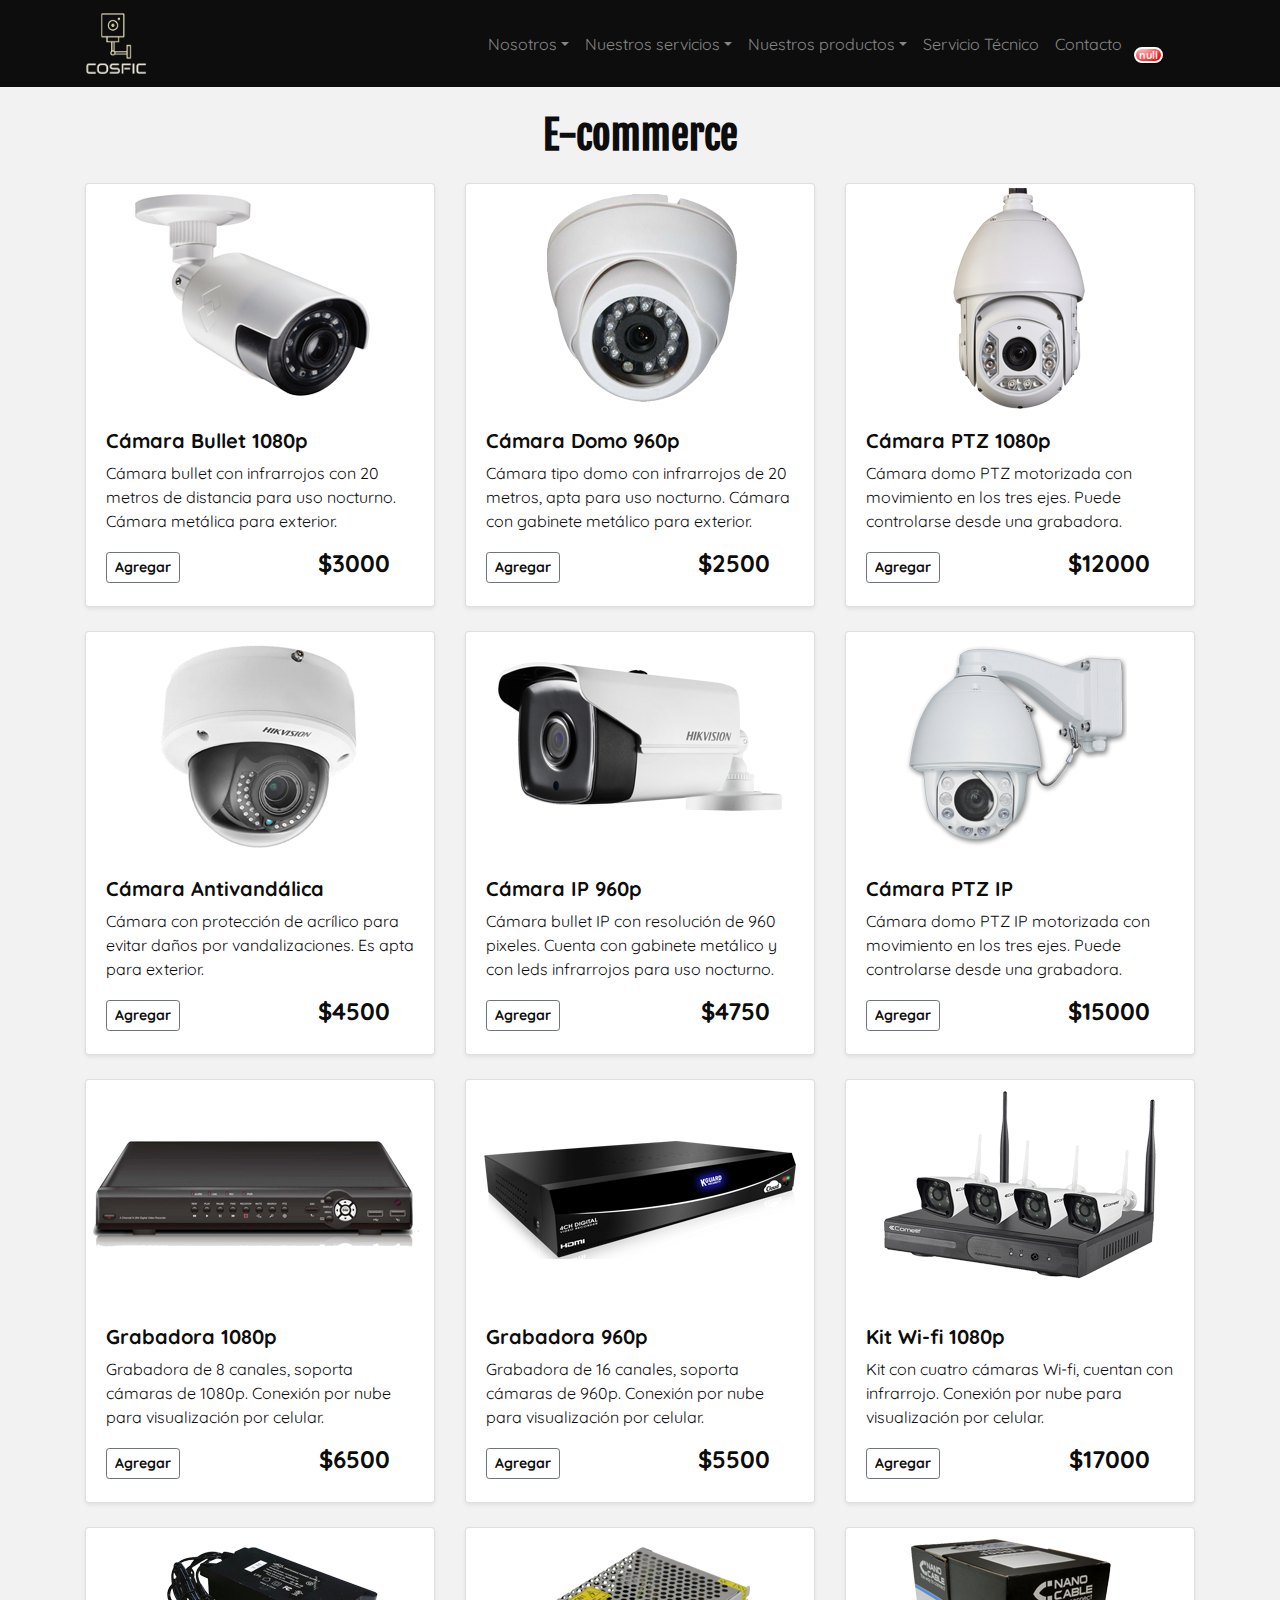
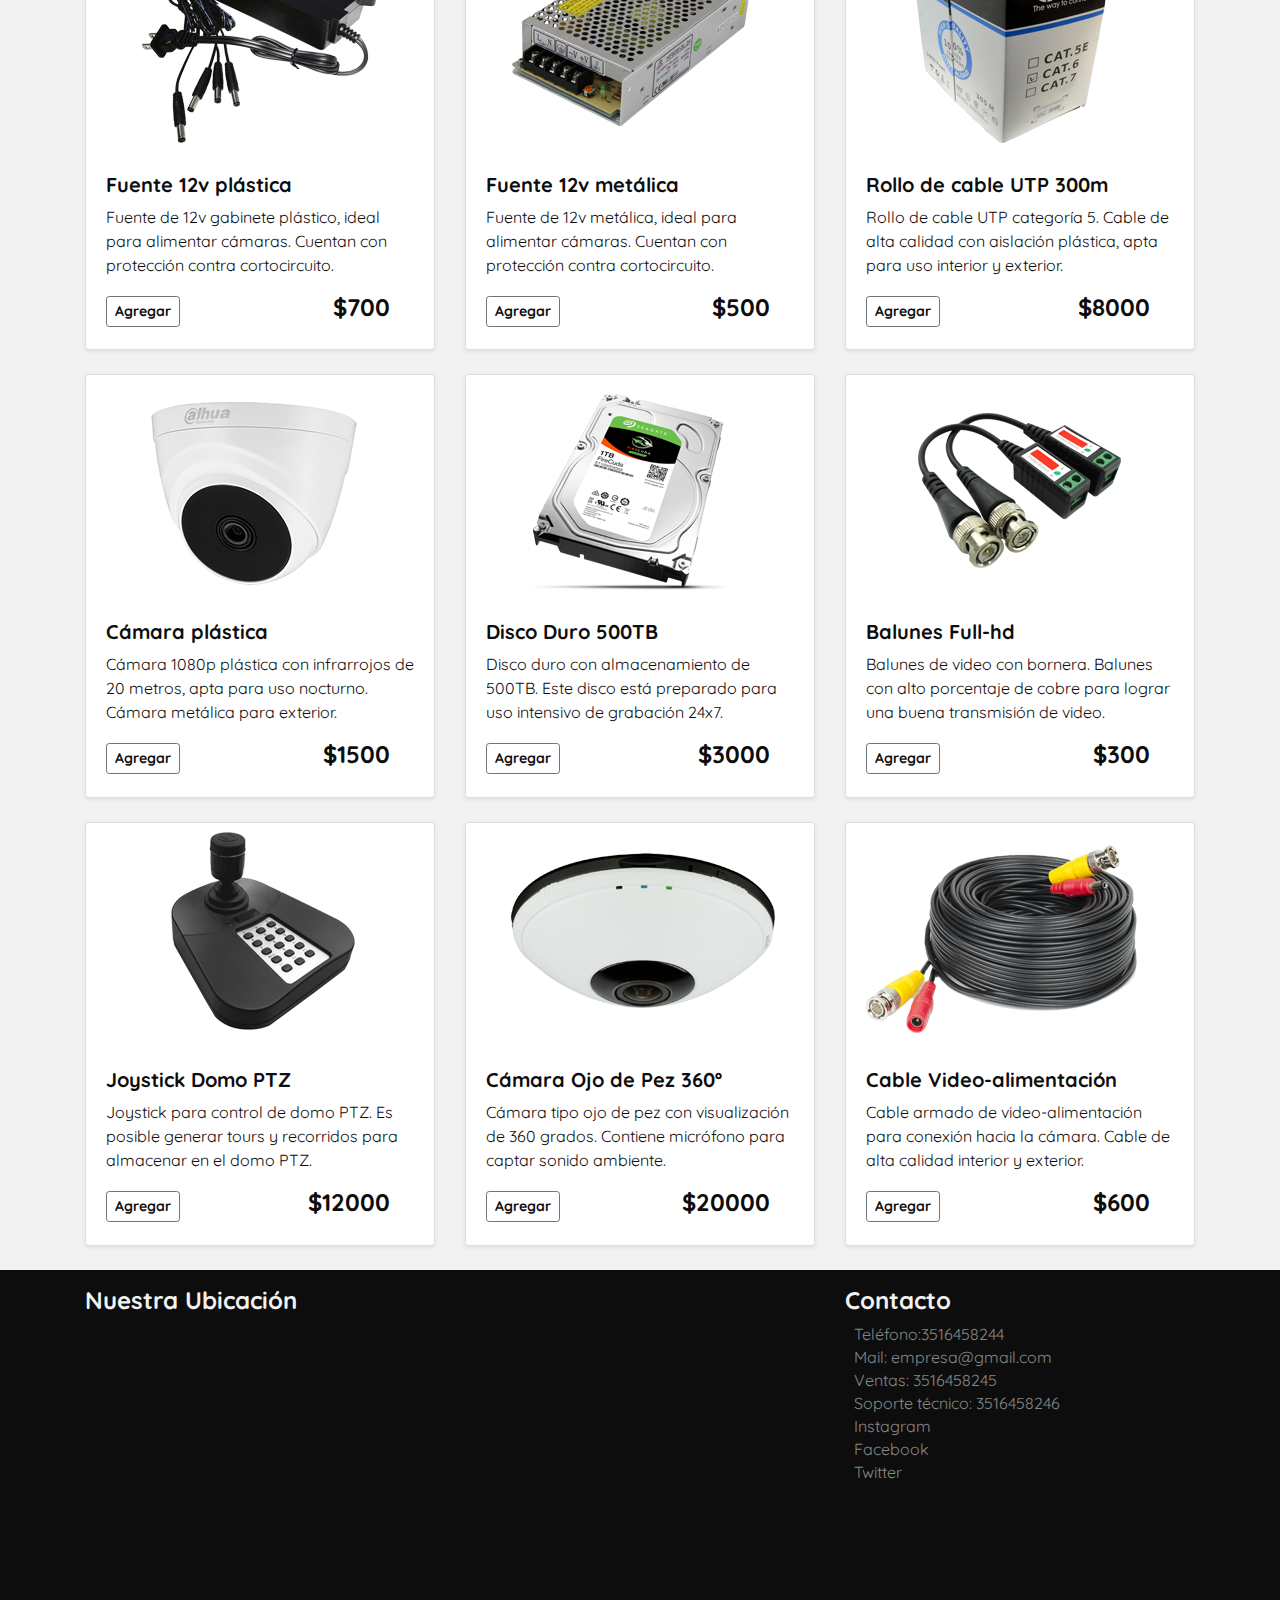
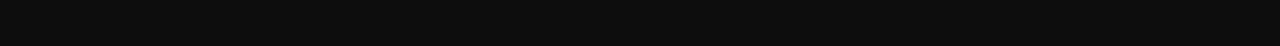
<file: index.html>
<!DOCTYPE html>
<html lang="en">
<head>
  <meta name="description" content="Seccion e-commerce en donde se pueden adquirir los prodcutos comercializados por COSFIC">
  <meta name="keywords"  content="comprar productos cctv, e-commerce cctv, productos cctv">
  <meta charset="UTF-8">
  <meta name="viewport" content="width=device-width, initial-scale=1.0">
  <link href="https://fonts.googleapis.com/css2?family=Fjalla+One&display=swap" rel="stylesheet">
  <link href="https://fonts.googleapis.com/css2?family=Red+Hat+Display&display=swap" rel="stylesheet">
  <link href="https://fonts.googleapis.com/css2?family=Quicksand&display=swap" rel="stylesheet">
  <link rel="stylesheet" href="https://use.fontawesome.com/releases/v5.14.0/css/all.css" integrity="sha384-HzLeBuhoNPvSl5KYnjx0BT+WB0QEEqLprO+NBkkk5gbc67FTaL7XIGa2w1L0Xbgc" crossorigin="anonymous">
  <link rel="stylesheet" href="https://cdnjs.cloudflare.com/ajax/libs/animate.css/4.1.1/animate.min.css"/>
  <link href="https://unpkg.com/aos@2.3.1/dist/aos.css" rel="stylesheet">
  <link rel="stylesheet" href="https://stackpath.bootstrapcdn.com/bootstrap/4.5.2/css/bootstrap.min.css" integrity="sha384-JcKb8q3iqJ61gNV9KGb8thSsNjpSL0n8PARn9HuZOnIxN0hoP+VmmDGMN5t9UJ0Z" crossorigin="anonymous">
  <link rel="stylesheet" type="text/css" href="css/estilo.css">
  <title>Cosfic - E-COMMERCE</title>
</head>
<body>
  <header class="sticky-top">	
	  <nav class="navbar navbar-expand-lg navbar-dark bg-gark container">
    <a class="navbar-brand" href="#">
      <img src="images/Cosfic_logo.svg" alt="logo de la empresa" class="estilo-logo">
    </a>
    <button class="navbar-toggler" data-toggle="collapse" data-target="#mynav"><span class="navbar-toggler-icon"></span></button>
      <div class="collapse navbar-collapse" id="mynav">
        <ul class="navbar-nav mr-auto mt-2 mt-lg-0">
          <li class="nav-item active"></li>
        </ul>
        <ul class="navbar-nav">
          <li class="nav-item dropdown">
            <a href="#" class="nav-link dropdown-toggle" data-toggle="dropdown">Nosotros</a>
            <div class="dropdown-menu">
            <a href="#" class="dropdown-item" >Nuestra empresa</a>
            <a href="#" class="dropdown-item">Conocenos</a>
          </div>
          </li>
          <li class="nav-item dropdown">
            <a href="#" class="nav-link dropdown-toggle" data-toggle="dropdown">Nuestros servicios</a>
            <div class="dropdown-menu">
              <a href="#" class="dropdown-item">Servicios</a>
              <a href="#" class="dropdown-item">Nuestros trabajos</a>
            </div>
          </li>
          <li class="nav-item dropdown">
            <a href="#" class="nav-link dropdown-toggle" data-toggle="dropdown">Nuestros productos</a>
            <div class="dropdown-menu">
              <a href="#" class="dropdown-item">Productos</a>
              <a href="#" class="dropdown-item">Más vendido</a>
            </div>
          </li>
          <li class="nav-item">
            <a class="nav-link" href="#">Servicio Técnico</a>
          </li>
          <li class="nav-item">
            <a class="nav-link" href="#">Contacto</a>
          </li>
          <li class="nav-item dropdown">
            <a class="nav-link" href="#"><i class="fas fa-cart-plus icono-redes" id="productos-icono-carrito"></i></a>
            <div id="carrito-compras" class="dropdown-menu menu-carrito">
              <table id="productos-carrito">
                <thead>
                  <tr>
                    <th>Imagen</th>
                    <th>Nombre</th>
                    <th>Precio</th>
                    <th>Cantidad</th>
                    <th>Eliminar</th>
                  </tr>
                </thead>
                <tbody>
                </tbody>
              </table>
              <div id="precio-total">  
              </div>
              <div class="estilo-botones">
                <button id ="vaciar-carrito" class="boton btn btn-sm btn-outline-secondary">Limpiar carrito</button>
                <a id ="comprar" href="pages/presupuesto.html" class="boton btn btn-sm btn-outline-secondary">Comprar</a>
              </div>
            </div>
          </li>
          <li class="nav-item ">
            <a class="nav-link" href="https://www.instagram.com/?hl=es-la" target="_blank"><i class="fab fa-instagram icono-redes"></i></a>
          </li>
          <li class="nav-item">
            <a class="nav-link estilo-loco" href="https://es-la.facebook.com/" class="mt-5" target="_blank"><i class="fab fa-facebook-f icono-redes"></i></a>
          </li>
          <li class="nav-item">
            <a class="nav-link" href="https://twitter.com/?lang=es" target="_blank"><i class="fab fa-twitter icono-redes"></i></a>
          </li>
        </ul>
      </div> 
    </nav>
  </header>
	<section>
    <div class="container">
      <h1 class="mt-4">E-commerce</h1>
    </div>
  </section>
  <section>
      <div class="container mt-4" id="lista-productos">
        <div class="row">
          <div class="col-md-4">
            <div class="card mb-4 shadow-sm">
              <img src="images/camara_e_commerce.png" alt="Imagen cámara full-hd" class="img-fluid imagen-ecommerce">
              <div class="card-body">
                <h5>Cámara Bullet 1080p</h5>
                <p class="card-text">Cámara bullet con infrarrojos con 20 metros de distancia para uso nocturno. Cámara metálica para exterior. </p>
                <div class="d-flex justify-content-between align-items-center">
                  <div class="btn-group">
                    <button data-id = "1" type="button" class="agregar-al-carrito boton btn btn-sm btn-outline-secondary">Agregar</button>
                  </div>
                  <h4 class="mr-4">$3000</h4>
                </div>
              </div>
            </div>
          </div>
          <div class="col-md-4">
            <div class="card mb-4 shadow-sm">
              <img src="images/camara_domo_e_commerce.png" alt="Imagen cámara domo 960 pixeles" class="img-fluid imagen-ecommerce">
              <div class="card-body">
                <h5>Cámara Domo 960p</h5>
                <p class="card-text">Cámara tipo domo con infrarrojos de 20 metros, apta para uso nocturno. Cámara con gabinete metálico para exterior.</p>
                <div class="d-flex justify-content-between align-items-center">
                  <div class="btn-group">
                    <button data-id = "2" type="button" class="agregar-al-carrito boton btn btn-sm btn-outline-secondary">Agregar</button>
                  </div>
                  <h4 class="mr-4">$2500</h4>
                </div>
              </div>
            </div>
          </div>
          <div class="col-md-4">
            <div class="card mb-4 shadow-sm">
              <img src="images/camara_domo_ptz_e_commerce.png" alt="Imagen cámara PTZ motorizada de 1080 pixeles" class="img-fluid imagen-ecommerce">
              <div class="card-body">
                <h5>Cámara PTZ 1080p</h5>
                <p class="card-text">Cámara domo PTZ motorizada con movimiento en los tres ejes. Puede controlarse desde una grabadora.</p>
                <div class="d-flex justify-content-between align-items-center">
                  <div class="btn-group">
                    <button data-id = "3" type="button" class="agregar-al-carrito boton btn btn-sm btn-outline-secondary">Agregar</button>
                  </div>
                  <h4 class="mr-4">$12000</h4>
                </div>
              </div>
            </div>
          </div>
          <div class="col-md-4">
            <div class="card mb-4 shadow-sm">
              <img src="images/camara_antivandalica_e_commerce.png" alt="Imagen de cámara antivandálica" class="img-fluid imagen-ecommerce">
              <div class="card-body">
                <h5>Cámara Antivandálica</h5>
                <p class="card-text">Cámara con protección de acrílico para evitar daños por vandalizaciones. Es apta para exterior.</p>
                <div class="d-flex justify-content-between align-items-center">
                  <div class="btn-group">
                    <button data-id = "4" type="button" class="agregar-al-carrito boton btn btn-sm btn-outline-secondary">Agregar</button>
                  </div>
                  <h4 class="mr-4">$4500</h4>
                </div>
              </div>
            </div>
          </div>
          <div class="col-md-4">
            <div class="card mb-4 shadow-sm">
              <img src="images/camara_bullet_ip_e_commerce.png" alt="Imagen de cámara IP de 960 pixeles" class="img-fluid imagen-ecommerce">
              <div class="card-body">
                <h5>Cámara IP 960p</h5>
                <p class="card-text">Cámara bullet IP con resolución de 960 pixeles. Cuenta con gabinete metálico y con leds infrarrojos para uso nocturno.</p>
                <div class="d-flex justify-content-between align-items-center">
                  <div class="btn-group">
                    <button data-id = "5" type="button" class="agregar-al-carrito boton btn btn-sm btn-outline-secondary">Agregar</button>
                  </div>
                  <h4 class="mr-4">$4750</h4>
                </div>
              </div>
            </div>
          </div>
          <div class="col-md-4">
            <div class="card mb-4 shadow-sm">
              <img src="images/camara_ip_ptz_e_commerce.png" alt="Imagen cámara PTZ motorizada IP" class="img-fluid imagen-ecommerce">
              <div class="card-body">
                <h5>Cámara PTZ IP</h5>
                <p class="card-text">Cámara domo PTZ IP motorizada con movimiento en los tres ejes. Puede controlarse desde una grabadora.</p>
                <div class="d-flex justify-content-between align-items-center">
                  <div class="btn-group">
                    <button data-id = "6" type="button" class="agregar-al-carrito boton btn btn-sm btn-outline-secondary">Agregar</button>
                  </div>
                  <h4 class="mr-4">$15000</h4>
                </div>
              </div>
            </div>
          </div>
          <div class="col-md-4">
            <div class="card mb-4 shadow-sm">
              <img src="images/dvr_1080p_e_commerce.png" alt="Imagen grabadora de 1080 pixeles" class="img-fluid imagen-ecommerce">
              <div class="card-body">
                <h5>Grabadora 1080p</h5>
                <p class="card-text">Grabadora de 8 canales, soporta cámaras de 1080p. Conexión por nube para visualización por celular.</p>
                <div class="d-flex justify-content-between align-items-center">
                  <div class="btn-group">
                    <button data-id = "7" type="button" class=" agregar-al-carrito boton btn btn-sm btn-outline-secondary">Agregar</button>
                  </div>
                  <h4 class="mr-4">$6500</h4>
                </div>
              </div>
            </div>
          </div>
          <div class="col-md-4">
            <div class="card mb-4 shadow-sm">
              <img src="images/dvr_960p_e_commerce.png" alt="Imagen grabadora de 960 pixeles" class="img-fluid imagen-ecommerce">
              <div class="card-body">
                <h5>Grabadora 960p</h5>
                <p class="card-text">Grabadora de 16 canales, soporta cámaras de 960p. Conexión por nube para visualización por celular.</p>
                <div class="d-flex justify-content-between align-items-center">
                  <div class="btn-group">
                    <button data-id = "18" type="button" class="agregar-al-carrito boton btn btn-sm btn-outline-secondary">Agregar</button>
                  </div>
                  <h4 class="mr-4">$5500</h4>
                </div>
              </div>
            </div>
          </div>
          <div class="col-md-4">
            <div class="card mb-4 shadow-sm">
              <img src="images/kit_wifi_e_commerce.png" alt="Imagen de kit wi-fi de cuatro cámaras" class="img-fluid imagen-ecommerce">
              <div class="card-body">
                <h5>Kit Wi-fi 1080p</h5>
                <p class="card-text">Kit con cuatro cámaras Wi-fi, cuentan con infrarrojo. Conexión por nube para visualización por celular.</p>
                <div class="d-flex justify-content-between align-items-center">
                  <div class="btn-group">
                    <button data-id = "8" type="button" class="agregar-al-carrito boton btn btn-sm btn-outline-secondary">Agregar</button>
                  </div>
                  <h4 class="mr-4">$17000</h4>
                </div>
              </div>
            </div>
          </div>
          <div class="col-md-4">
            <div class="card mb-4 shadow-sm">
              <img src="images/fuente_plastica_e_commerce.png" alt="Imagen de fuente de alimentación plástica" class="img-fluid imagen-ecommerce">
              <div class="card-body">
                <h5>Fuente 12v plástica</h5>
                <p class="card-text">Fuente de 12v gabinete plástico, ideal para alimentar cámaras. Cuentan con protección contra cortocircuito. </p>
                <div class="d-flex justify-content-between align-items-center">
                  <div class="btn-group">
                    <button data-id = "9" type="button" class="agregar-al-carrito boton btn btn-sm btn-outline-secondary">Agregar</button>
                  </div>
                  <h4 class="mr-4">$700</h4>
                </div>
              </div>
            </div>
          </div>
          <div class="col-md-4">
            <div class="card mb-4 shadow-sm">
              <img src="images/fuente_metalica_e_commerce.png" alt="Imagen de fuente de alimentación metálica" class="img-fluid imagen-ecommerce">
              <div class="card-body">
                <h5>Fuente 12v metálica</h5>
                <p class="card-text">Fuente de 12v metálica, ideal para alimentar cámaras. Cuentan con protección contra cortocircuito.</p>
                <div class="d-flex justify-content-between align-items-center">
                  <div class="btn-group">
                    <button data-id = "10" type="button" class="agregar-al-carrito boton btn btn-sm btn-outline-secondary">Agregar</button>
                  </div>
                  <h4 class="mr-4">$500</h4>
                </div>
              </div>
            </div>
          </div>
          <div class="col-md-4">
            <div class="card mb-4 shadow-sm">
              <img src="images/cable_utp_e_commerce.png" alt="Imagen de rollo de cable UTP de 300 metros" class="img-fluid imagen-ecommerce">
              <div class="card-body">
                <h5>Rollo de cable UTP 300m</h5>
                <p class="card-text">Rollo de cable UTP categoría 5. Cable de alta calidad con aislación plástica, apta para uso interior y exterior.</p>
                <div class="d-flex justify-content-between align-items-center">
                  <div class="btn-group">
                    <button data-id = "11" type="button" class="agregar-al-carrito boton btn btn-sm btn-outline-secondary">Agregar</button>
                  </div>
                  <h4 class="mr-4">$8000</h4>
                </div>
              </div>
            </div>
          </div>
          <div class="col-md-4">
            <div class="card mb-4 shadow-sm">
              <img src="images/camara_plastica_e_commerce.png" alt="Imagen cámara domo plástica" class="img-fluid imagen-ecommerce">
              <div class="card-body">
                <h5>Cámara plástica</h5>
                <p class="card-text">Cámara 1080p plástica con infrarrojos de 20 metros, apta para uso nocturno. Cámara metálica para exterior.</p>
                <div class="d-flex justify-content-between align-items-center">
                  <div class="btn-group">
                    <button data-id = "12" type="button" class="agregar-al-carrito boton btn btn-sm btn-outline-secondary">Agregar</button>
                  </div>
                  <h4 class="mr-4">$1500</h4>
                </div>
              </div>
            </div>
          </div>
          <div class="col-md-4">
            <div class="card mb-4 shadow-sm">
              <img src="images/disco_hdd_e_commerce.png" alt="Imagen de disco duro HDD de 500 Terabytes" class="img-fluid imagen-ecommerce">
              <div class="card-body">
                <h5>Disco Duro 500TB</h5>
                <p class="card-text">Disco duro con almacenamiento de 500TB. Este disco está preparado para uso intensivo de grabación 24x7.</p>
                <div class="d-flex justify-content-between align-items-center">
                  <div class="btn-group">
                    <button data-id = "13" type="button" class="agregar-al-carrito boton btn btn-sm btn-outline-secondary">Agregar</button>
                  </div>
                  <h4 class="mr-4">$3000</h4>
                </div>
              </div>
            </div>
          </div>
          <div class="col-md-4">
            <div class="card mb-4 shadow-sm">
              <img src="images/balunes_e_commerce.png" alt="Imagen de balunes de video" class="img-fluid imagen-ecommerce">
              <div class="card-body">
                <h5>Balunes Full-hd</h5>
                <p class="card-text">Balunes de video con bornera. Balunes con alto porcentaje de cobre para lograr una buena transmisión de video. </p>
                <div class="d-flex justify-content-between align-items-center">
                  <div class="btn-group">
                    <button data-id = "14" type="button" class="agregar-al-carrito boton btn btn-sm btn-outline-secondary">Agregar</button>
                  </div>
                  <h4 class="mr-4">$300</h4>
                </div>
              </div>
            </div>
          </div>
          <div class="col-md-4">
            <div class="card mb-4 shadow-sm">
              <img src="images/joystick_ptz_e_commerce.png" alt="Imagen de joystick para domo PTZ" class="img-fluid imagen-ecommerce">
              <div class="card-body">
                <h5>Joystick Domo PTZ</h5>
                <p class="card-text">Joystick para control de domo PTZ. Es posible generar tours y recorridos para almacenar en el domo PTZ. </p>
                <div class="d-flex justify-content-between align-items-center">
                  <div class="btn-group">
                    <button data-id = "15" type="button" class="agregar-al-carrito boton btn btn-sm btn-outline-secondary">Agregar</button>
                  </div>
                  <h4 class="mr-4">$12000</h4>
                </div>
              </div>
            </div>
          </div>
          <div class="col-md-4">
            <div class="card mb-4 shadow-sm">
              <img src="images/camara_ojo_de_pez_e_commerce.png" alt="Imagen de cámara ojo de pez" class="img-fluid imagen-ecommerce">
              <div class="card-body">
                <h5>Cámara Ojo de Pez 360º</h5>
                <p class="card-text">Cámara tipo ojo de pez con visualización de 360 grados. Contiene micrófono para captar sonido ambiente.</p>
                <div class="d-flex justify-content-between align-items-center">
                  <div class="btn-group">
                    <button data-id = "16" type="button" class="agregar-al-carrito boton btn btn-sm btn-outline-secondary">Agregar</button>
                  </div>
                  <h4 class="mr-4">$20000</h4>
                </div>
              </div>
            </div>
          </div>
          <div class="col-md-4">
            <div class="card mb-4 shadow-sm">
              <img src="images/cable_armado_e_commerce.png" alt="Imagen de cable armade de video y alimentación" class="img-fluid imagen-ecommerce">
              <div class="card-body">
                <h5>Cable Video-alimentación</h5>
                <p class="card-text">Cable armado de video-alimentación para conexión hacia la cámara. Cable de alta calidad interior y exterior.</p>
                <div class="d-flex justify-content-between align-items-center">
                  <div class="btn-group">
                    <button data-id = "17" type="button" class="agregar-al-carrito boton btn btn-sm btn-outline-secondary">Agregar</button>
                  </div>
                  <h4 class="mr-4">$600</h4>
                </div>
              </div>
            </div>
          </div>
        </div>
      </div>
  </section>  
  <footer>
	  <div class="container">
      <div class="row">
    		<div class="col-md-8 text-white-50 pt-3 pb-3">
      		<h4 class="h4-footer">Nuestra Ubicación</h4>
					<iframe src="https://www.google.com/maps/embed?pb=!1m18!1m12!1m3!1d3405.5782500475448!2d-64.20764668458479!3d-31.398190681410203!2m3!1f0!2f0!3f0!3m2!1i1024!2i768!4f13.1!3m3!1m2!1s0x9432988d73eb6f75%3A0xff6ccdf761348349!2sPedro%20Arata%201945%2C%20X5003AOA%20C%C3%B3rdoba!5e0!3m2!1ses-419!2sar!4v1599070342342!5m2!1ses-419!2sar" class="imagen-mapa" frameborder="0" style="border:0;" allowfullscreen="" aria-hidden="false" tabindex="0"></iframe>
    		</div>
        <div class="col-md-4 text-white-50 pt-3">
          <h4 class="mb-3 h4-footer">Contacto</h4>
            <ul class="nav flex-column estilo-lista-footer ">
              <li class="nav-item">
                <div class="estilo-footer1">
                  <a class="nav-link letra-footer" href="tel:+543516458244" target="_blank" ><i class="fas fa-phone-alt estilo-icono"></i>Teléfono:3516458244</a>
                </div>
              </li>
              <li class="nav-item">
                <div class="estilo-footer1" >
                  <a class="nav-link letra-footer" href="mailto:empresa@gmail.com" target="_blank" ><i class="fas fa-envelope-open-text estilo-icono"></i>Mail: empresa@gmail.com</a>
                </div>
              </li>
              <li class="nav-item">
                <div class="estilo-footer1" >
                  <a class="nav-link letra-footer" href="https://api.whatsapp.com/send?phone=543516458244&text=Hola!Tengo una consulta" target="_blank" ><i class="fab fa-whatsapp estilo-icono"></i>Ventas: 3516458245</a>
                </div>
              </li>
              <li class="nav-item">
                <div class="estilo-footer1" >
                  <a class="nav-link letra-footer" href="https://api.whatsapp.com/send?phone=543516458244&text=Hola!Tengo una consulta" target="_blank"><i class="fab fa-whatsapp estilo-icono"></i>Soporte técnico: 3516458246</a>
                </div>
              </li>
              <li class="nav-item">
                <div class="estilo-footer1">
                  <a class="nav-link letra-footer" href="https://www.instagram.com/?hl=es-la" target="_blank" ><i class="fab fa-instagram-square estilo-icono"></i>Instagram</a>
                </div>
              </li>
              <li class="nav-item">
                <div class="estilo-footer1">
                  <a class="nav-link letra-footer" href="https://es-la.facebook.com/" class="mt-5" target="_blank"><i class="fab fa-facebook-square estilo-icono"></i>Facebook</a>
                </div>
              </li>
              <li class="nav-item">
                <div class="estilo-footer1">
                  <a class="nav-link letra-footer" href="https://twitter.com/?lang=es" target="_blank"><i class="fab fa-twitter-square estilo-icono"></i>Twitter</a>
                </div>
              </li>
            </ul>       
        </div>
  	  </div>
		</div>
  </footer>
  <script src="https://unpkg.com/aos@2.3.1/dist/aos.js"></script>
  <script src="https://ajax.googleapis.com/ajax/libs/jquery/3.5.1/jquery.min.js"></script>
  <script src="https://code.jquery.com/jquery-3.5.1.slim.min.js" integrity="sha384-DfXdz2htPH0lsSSs5nCTpuj/zy4C+OGpamoFVy38MVBnE+IbbVYUew+OrCXaRkfj" crossorigin="anonymous"></script>
  <script src="https://cdn.jsdelivr.net/npm/popper.js@1.16.1/dist/umd/popper.min.js" integrity="sha384-9/reFTGAW83EW2RDu2S0VKaIzap3H66lZH81PoYlFhbGU+6BZp6G7niu735Sk7lN" crossorigin="anonymous"></script>
  <script src="https://stackpath.bootstrapcdn.com/bootstrap/4.5.2/js/bootstrap.min.js" integrity="sha384-B4gt1jrGC7Jh4AgTPSdUtOBvfO8shuf57BaghqFfPlYxofvL8/KUEfYiJOMMV+rV" crossorigin="anonymous"></script>
  <script src="https://code.jquery.com/jquery-1.12.4.min.js"></script>
  <script src="js/notify.min.js"></script>
  <script src="js/seccion_e_commerce.js"></script>
  <script src="js/main.js"></script>
</html>
</file>
<file: css/estilo.css>
@charset "UTF-8";
header {
  background-color: #0D0D0D; }

footer {
  background-color: #0D0D0D; }

body {
  background-color: #F2F2F2; }

h1 {
  color: #0D0D0D;
  font-family: "Fjalla One", sans-serif;
  font-size: 40px;
  text-align: center;
  font-weight: bold; }

h2 {
  color: #0D0D0D;
  font-family: "Fjalla One", sans-serif;
  font-weight: bold; }

h3 {
  color: #0D0D0D;
  font-family: "Fjalla One", sans-serif;
  margin: 5px;
  padding-top: 15px;
  font-weight: bold; }

h6, h4 , h5, .boton{
  color: #0D0D0D;
  font-family: "Quicksand", sans-serif;
  font-weight: bold; }

p, .parrafo-trabajos {
  color: #0D0D0D;
  font-family: "Quicksand", sans-serif; }

a {
  color: #A6A6A6;
  font-family: "Quicksand", sans-serif; }
  a:hover {
    color: #F2F2F2;
    font-family: "Quicksand", sans-serif;
    transition: all .3s; }

.h4-footer {
  color: #F2F2F2; }

.estilo-icono {
  margin-right: 8px; }

.estilo-logo {
  width: 60px; }

.carousel-inner img {
  width: 100%;
  height: 100%; }

.imagen-diferenciadores {
  width: 70px;
  height: 70px; }

.imagen-empresa {
  width: 1100px;
  height: 600px; }

.imagen-circulos {
  border-radius: 50%; }

.imagen-mapa {
  width: 700px;
  height: 300px; }

.icono-servicios {
  font-size: 55px;
  color: #BFA473; }

.estilo-footer1 {
  margin-top: -17px;
  padding-left: -20px;
  margin-left: -15px; }

.estilo-footer2 {
  margin-bottom: 15px;
  margin-top: 20px; }

.icono-redes {
  font-size: 20px;
  color: #BFA473; }
  .icono-redes:hover {
    color: #F2F2F2; }

.h2-slider {
  color: #F2F2F2; }

.p-slider {
  color: #F2F2F2;
  font-family: "Quicksand", sans-serif; }

.imagen-servicios {
  height: 80%;
  width: 100%; }

.estilo-formulario {
  color: #0D0D0D;
  font-family: "Quicksand", sans-serif;
  width: 60%; }

.estilo-boton {
  background-color: #0D0D0D;
  border-color: #0D0D0D; }
  .estilo-boton:hover {
    background-color: #F2F2F2;
    border-color: #0D0D0D;
    color: #0D0D0D; }

.fondo-contacto {
  background-color: #F2F2F2; }

.grid-dos {
  display: grid;
  grid-template-columns: 1fr 1fr;
  grid-template-rows: auto;
  grid-column-gap: 20px;
  grid-row-gap: 20px; }

/* Diseño Nuestros trabajos */
.grid-uno {
  display: grid;
  grid-template-columns: 1fr 1fr 1fr;
  grid-template-rows: 1fr 1fr 1fr;
  grid-column-gap: 20px;
  grid-row-gap: 20px; }

.imagen-trabajos {
  box-shadow: 0 8px 10px -4px rgba(0, 0, 0, 0.6);
  transition: all 300ms; }

.caja-imagen-trabajos {
  position: relative;
  transition: all 300ms; }
  .caja-imagen-trabajos:hover {
    position: relative;
    transform: scale(0.9);
    -webkit-box-shadow: 10px 10px 5px 0px rgba(0, 0, 0, 0.75);
    -moz-box-shadow: 10px 10px 5px 0px rgba(0, 0, 0, 0.75);
    box-shadow: 10px 10px 5px 0px rgba(0, 0, 0, 0.75); }

.texto-sobre-imagen {
  display: block;
  position: absolute;
  bottom: 0px;
  z-index: 10;
  background: #000001;
  width: 100%;
  height: 30%;
  padding: .6em;
  transition: all 300ms;
  text-align: center; }

.parrafo-trabajos {
  color: #F2F2F2; }

.estilo-diferenciadores {
  background-color: #0D0D0D;
  margin-top: 100px;
  margin-bottom: 70px; }

.circulo {
  width: 100px;
  height: 100px;
  -moz-border-radius: 50%;
  -webkit-border-radius: 50%;
  border-radius: 50%;
  background: white;
  display: block;
  margin-left: auto;
  margin-right: auto; }

.alineacion-diferenciadores {
  display: flex;
  flex-direction: column;
  align-items: center; }

.estilo-diferenciadores div img {
  display: block;
  margin-left: auto;
  margin-right: auto; }

.h3-diferenciadores {
  color: white; }

.iconos-circulos {
  width: 80px;
  height: 80px;
  padding-top: 20px; }

.iconos-circulos-stock {
  width: 72px;
  height: 72px;
  padding-top: 20px; }

.h2-principal {
  text-align: center;
  font-weight: bold; }

.parrafo-comentarios-clientes {
  text-align: center; }

.imagen_cliente {
  height: 140px;
  width: 140px;
  border-radius: 50%; }

/* --------------------- */
.dropdown-menu {
  margin: 0;}

.estilo-botones{
  display: flex;  
  flex-direction: row; 
  justify-content: space-around;
  margin-top: 10px;
}
.numero-carrito{
  color: WHITE;
  position: absolute;
  margin-left: 18px;
  padding-bottom: 90px;
}
.estilo-total{
  padding-left: 265px;
  border-top-style: solid;
  padding-top: 10px;
  font-size: 20px;
}
.menu-carrito {
    margin-left:-250px;}
.imagen-carrito{
  width: 100px;
  vertical-align: center;
}
.texto-carrito{
  text-align: center;
  font-family: "Quicksand", sans-serif;
}
.tamaño-texto{
  font-size: 12px;
  font-weight: bolder;
}
.fila-carrito{
  border-top: 1px rgba(0, 0, 0, 0.6) solid;
  border-bottom: 1px rgba(0, 0, 0, 0.6) solid;
}
th{
  padding-left:10px;
  padding-right:10px;
  font-family: "Quicksand", sans-serif;
  }

/*Diseño Productos*/
.productos-caja {
  display: flex;
  flex-direction: row;
  justify-content: center; }

.productos-texto-uno {
  padding-top: 130px;
  padding-right: 50px; }

.productos-texto-dos {
  padding-top: 130px;
  padding-left: 50px; }

.h2-productos {
  font-size: 2rem; }

/*----------------*/
/*Diseño Más vendido*/
#grid-tres {
  display: grid;
  grid-template-areas: "producto-destacados producto-destacados"
 "producto-destacado-uno producto-destacado-dos"
 "producto-destacado-tres producto-destacado-cuatro"
 "producto-destacado-cinco producto-destacado-seis";
  grid-template-rows: auto;
  grid-template-columns: 1fr 1fr;
  grid-column-gap: 10px;
  grid-row-gap: 10px; }

.h1-destacados-uno {
  font-size: 1.8rem;
  text-align: left; }

.p-destacados {
  font-size: 1.3rem; }

.imagen-destacados-uno {
  width: 500px;
  height: 300px; }

.imagen-destacados-dos {
  align-self: center; }

.h2-destacados-uno {
  text-align: center;
  color: #F2F2F2;
  font-size: 1.9rem; }

.p-destacados-uno {
  text-align: center;
  color: #F2F2F2;
  font-size: 1.3rem; }

.h2-destacados-dos {
  text-align: center;
  color: #0D0D0D;
  font-size: 1.9rem; }

.p-destacados-dos {
  text-align: center;
  color: #0D0D0D;
  font-size: 1.3rem; }

section#producto-destacados {
  grid-area: producto-destacados;
  background-color: #f8f9fa;
  display: flex;
  flex-direction: row;
  justify-content: space-around; }

.imagen-destacados-dos {
  display: block;
  margin: auto; }

section#producto-destacado-uno {
  grid-area: producto-destacado-uno;
  background-color: #343a40; }

section#producto-destacado-dos {
  grid-area: producto-destacado-dos;
  background-color: #f8f9fa; }

section#producto-destacado-tres {
  grid-area: producto-destacado-tres;
  background-color: #f8f9fa; }

section#producto-destacado-cuatro {
  grid-area: producto-destacado-cuatro;
  background-color: #343a40; }

section#producto-destacado-cinco {
  grid-area: producto-destacado-cinco;
  background-color: #343a40; }

section#producto-destacado-seis {
  grid-area: producto-destacado-seis;
  background-color: #f8f9fa; }

/*------------------*/
/*    servicios   */
.servicios-icono {
  height: 150px;
  width: 150px;
  margin-top: 20px; }

.caja-servicios {
  display: flex;
  flex-direction: row;
  justify-content: flex-start;
  box-sizing: border-box;
  box-shadow: 0 4px 8px 0 rgba(0, 0, 0, 0.2);
  padding: 16px;
  text-align: center;
  background-color: white;
  border-radius: 1%; }

.h4-servicios, .parrafo-servicios, .parrafo-servicios-titulo {
  text-align: center; }

.parrafo-servicios-titulo {
  font-size: 1.4rem; }

.fondo-servicios {
  background-image: url("../images/servicios_fondo.jpg");
  border-radius: 1%; }

/*  -------------   */
@media only screen and (max-width: 384px) {
  .parrafo-trabajos {
    font-size: 0.6rem; }
  .imagen-mapa {
    width: 300px !important; } }

@media only screen and (max-width: 576px) {
  .h3-diferenciadores {
    font-size: 0.8rem !important; }
  .servicios-icono {
    margin-top: 10px;
    margin-bottom: 20px; }
  .caja-servicios {
    display: flex;
    flex-direction: column; }
  .imagen-mapa {
    width: 200px;
    height: 200px; }
  .estilo-formulario {
    width: 90%; }
  .h1-index {
    font-size: 1.8rem; } }

@media only screen and (max-width: 992px) {
  .imagen-mapa {
    width: 220px;
    height: 250px; } }

@media only screen and (max-width: 767px) {
  .imagen-ecommerce{
   width: 250px;
   height: 150px;
   display: block !important;
    margin-left: auto !important;
    margin-right: auto !important; 
  }
  .imagen-mapa {
    width: 450px; }
  .h3-diferenciadores {
    font-size: 1.2rem; }
  .parrafo-trabajos {
    padding-top: 20px; }
  .grid-uno {
    display: grid;
    grid-template-columns: 1fr;
    grid-template-rows: auto;
    grid-column-gap: 20px;
    grid-row-gap: 20px; }
  .grid-dos {
    display: grid;
    grid-template-columns: 1fr;
    grid-template-rows: auto; }
  .h1-destacados-uno {
    text-align: center;
    margin-left: 0px !important; }
  .parrafo-mas-vendidos {
    text-align: center;
    margin-left: 0px !important; }
  .imagen-destacados-uno {
    width: 300px;
    height: 200px;
    display: block !important;
    margin-left: auto !important;
    margin-right: auto !important; }
  section#producto-destacados {
    grid-area: producto-destacados;
    background-color: #f8f9fa;
    display: flex;
    flex-direction: column; }
  .productos-caja {
    display: flex;
    flex-direction: column; }
  .productos-texto-uno {
    padding-top: 30px;
    padding-right: 0px; }
  .productos-texto-dos {
    padding-top: 30px;
    padding-left: 0px; }
  .imagen-productos {
    width: 300px;
    height: 300px;
    display: block;
    margin-left: auto;
    margin-right: auto; }
  .h2-productos {
    text-align: center; }
  .parrafo-productos {
    text-align: center; }
  .imagen-soporte {
    display: none; }
  .imagen-servicios {
    width: 400px;
    height: 400px;
    margin-bottom: 30px; } }

@media only screen and (min-width: 768px) and (max-width: 992px) {
  .estilo-lista-footer {
    font-size: 0.8rem; }
  .imagen-mapa {
    width: 450px; }
  .parrafo-trabajos {
    font-size: 0.5rem; }
  .servicios-icono {
    height: 100px;
    width: 100px;
    margin-top: 40px; }
  .parrafo-servicios {
    font-size: 0.6rem; }
  .h1-destacados-uno {
    font-size: 1.5rem;
    text-align: left; }
  .imagen-destacados-uno {
    width: 300px;
    height: 200px; }
  .parrafo-mas-vendidos {
    font-size: 0.7rem; }
  .productos-texto-uno {
    padding-top: 80px;
    padding-right: 10px; }
  .productos-texto-dos {
    padding-top: 80px;
    padding-left: 10px; }
  .h2-productos {
    font-size: 1.4rem; }
  .imagen-productos {
    width: 300px;
    height: 300px; }
  .parrafo-productos {
    font-size: 0.8rem; }
  .parrafo-soporte {
    font-size: 0.5rem; } }

@media only screen and (min-width: 992px) and (max-width: 1200px) {
  .imagen-mapa {
    width: 600px; }
  .parrafo-trabajos {
    font-size: 0.8rem; }
  .parrafo-servicios {
    font-size: 0.8rem; }
  .parrafo-mas-vendidos {
    font-size: 0.8rem; }
  .parrafo-soporte {
    font-size: 0.8rem; } }

/* Diseño lightbox */
.lb-loader, .lightbox {
  text-align: center;
  line-height: 0;
  position: absolute;
  left: 0; }

body.lb-disable-scrolling {
  overflow: hidden; }

.lightboxOverlay {
  position: absolute;
  top: 0;
  left: 0;
  z-index: 9999;
  background-color: #000;
  filter: alpha(Opacity=80);
  opacity: .8;
  display: none; }

.lightbox {
  width: 100%;
  z-index: 10000;
  font-weight: 400;
  outline: 0; }

.lightbox .lb-image {
  display: block;
  height: auto;
  max-width: inherit;
  max-height: none;
  border-radius: 3px;
  border: 4px solid #fff; }

.lightbox a img {
  border: none; }

.lb-outerContainer {
  position: relative;
  width: 250px;
  height: 250px;
  margin: 0 auto;
  border-radius: 4px;
  background-color: #fff; }

.lb-outerContainer:after {
  content: "";
  display: table;
  clear: both; }

.lb-loader {
  top: 43%;
  height: 25%;
  width: 100%; }

.lb-cancel {
  display: block;
  width: 32px;
  height: 32px;
  margin: 0 auto;
  background: url(../images/icono_cargando-png) no-repeat; }

.lb-nav {
  position: absolute;
  top: 0;
  left: 0;
  height: 100%;
  width: 100%;
  z-index: 10; }

.lb-container > .nav {
  left: 0; }

.lb-nav a {
  outline: 0;
  background-image: url([data-uri]); }

.lb-next, .lb-prev {
  height: 100%;
  cursor: pointer;
  display: block; }

.lb-nav a.lb-prev {
  width: 34%;
  left: 0;
  float: left;
  background: url(../images/icono_atras.png) left 48% no-repeat;
  filter: alpha(Opacity=0);
  opacity: 100;
  -webkit-transition: opacity .6s;
  -moz-transition: opacity .6s;
  -o-transition: opacity .6s;
  transition: opacity .6s; }
  .lb-nav a.lb-prev:hover {
    filter: alpha(Opacity=100);
    opacity: 1; }

.lb-nav a.lb-next {
  width: 64%;
  right: 0;
  float: right;
  background: url(../images/icono_siguiente.png) right 48% no-repeat;
  filter: alpha(Opacity=0);
  opacity: 100;
  -webkit-transition: opacity .6s;
  -moz-transition: opacity .6s;
  -o-transition: opacity .6s;
  transition: opacity .6s; }
  .lb-nav a.lb-next:hover {
    filter: alpha(Opacity=100);
    opacity: 1; }

.lb-dataContainer {
  margin: 0 auto;
  padding-top: 5px;
  width: 100%;
  border-bottom-left-radius: 4px;
  border-bottom-right-radius: 4px; }

.lb-dataContainer:after {
  content: "";
  display: table;
  clear: both; }

.lb-data {
  padding: 0 4px;
  color: #ccc; }

.lb-data .lb-details {
  width: 85%;
  float: left;
  text-align: left;
  line-height: 1.1em; }

.lb-data .lb-caption {
  font-size: 13px;
  font-weight: 700;
  line-height: 1em; }

.lb-data .lb-caption a {
  color: #4ae; }

.lb-data .lb-number {
  display: block;
  clear: left;
  padding-bottom: 1em;
  font-size: 12px;
  color: #999; }

.lb-data .lb-close {
  display: block;
  float: right;
  width: 30px;
  height: 30px;
  background: url(../images/icono_cerrar.png) top right no-repeat;
  text-align: right;
  outline: 0;
  filter: alpha(Opacity=70);
  opacity: .7;
  -webkit-transition: opacity .2s;
  -moz-transition: opacity .2s;
  -o-transition: opacity .2s;
  transition: opacity .2s; }
  .lb-data .lb-close:hover {
    cursor: pointer;
    filter: alpha(Opacity=100);
    opacity: 1; }

/* --------------------------- */
/* Diseño tarjetas */
.icono-conocenos {
  font-size: 35px;
  color: #BFA473; }

.tarjeta {
  border: none;
  background: #ffffff;
  border-radius: 1%; }

.imagen-giro:hover .tarjeta-atras, .imagen-giro.hover .tarjeta-atras {
  -webkit-transform: rotateY(0deg);
  -moz-transform: rotateY(0deg);
  -o-transform: rotateY(0deg);
  -ms-transform: rotateY(0deg);
  transform: rotateY(0deg);
  border-radius: .25rem; }

.imagen-giro:hover .tarjeta-frente, .imagen-giro.hover .tarjeta-frente {
  -webkit-transform: rotateY(180deg);
  -moz-transform: rotateY(180deg);
  -o-transform: rotateY(180deg);
  transform: rotateY(180deg); }

.tarjeta-frente {
  position: relative;
  -webkit-transform: rotateY(0deg);
  -ms-transform: rotateY(0deg);
  z-index: 2;
  margin-bottom: 30px; }

.tarjeta-atras {
  position: absolute;
  top: 0;
  left: 0;
  background: white;
  -webkit-transform: rotateY(-180deg);
  -moz-transform: rotateY(-180deg);
  -o-transform: rotateY(-180deg);
  -ms-transform: rotateY(-180deg);
  transform: rotateY(-180deg);
  -webkit-box-shadow: 5px 7px 9px -4px #9e9e9e;
  -moz-box-shadow: 5px 7px 9px -4px #9e9e9e;
  box-shadow: 5px 7px 9px -4px #9e9e9e; }

.tarjeta-frente, .tarjeta-atras {
  -webkit-backface-visibility: hidden;
  -moz-backface-visibility: hidden;
  -ms-backface-visibility: hidden;
  backface-visibility: hidden;
  -webkit-transition: 1s;
  -webkit-transform-style: preserve-3d;
  -moz-transition: 1s;
  -moz-transform-style: preserve-3d;
  -o-transition: 1s;
  -o-transform-style: preserve-3d;
  -ms-transition: 1s;
  -ms-transform-style: preserve-3d;
  transition: 1s;
  transform-style: preserve-3d; }

.tarjeta-frente .tarjeta, .tarjeta-atras.tarjeta {
  min-height: 350px; }

.tarjeta-atras .tarjeta a {
  font-size: 25px;
  color: #595959 !important; }

.tarjeta-atras .tarjeta a:hover {
  transition: all .5s;
  color: #A6A6A6 !important; }

.tarjeta-frente .tarjeta .card-body img {
  width: 120px;
  height: 120px;
  border-radius: 50%; }

/*----------------------------*/
.color-numero{
  position: absolute;
  background: radial-gradient( 5px -9px, circle, white 8%, red 26px );
  background: -moz-radial-gradient( 5px -9px, circle, white 8%, red 26px );
  background:  -ms-radial-gradient( 5px -9px, circle, white 8%, red 26px );
  background:  -o-radial-gradient( 5px -9px, circle, white 8%, red 26px );
  background: -webkit-radial-gradient( 5px -9px, circle, white 8%, red 26px );
  background-color: red;
  border: 2px solid white;
  border-radius: 12px; 
  box-shadow: 1px 1px 1px black;
  color: white;
  font: bold 11px/11px "Quicksand", sans-serif;
  height: 16px; 
  padding: 1px 3px 0 3px;
  text-align: center;
  min-width: 14px;
  margin-top: 15px;
  margin-left:-4px;

}
.boton-presupuesto{
  display: none;
}

.titulo-tabla{
  text-align: center;
  padding-bottom: 10px;
}

.clase-productos-presupuesto{
  text-align: center;
  font-family: "Quicksand", sans-serif;
}
.total-presupuesto{
display: flex;  
flex-direction: row; 
justify-content: flex-end;
margin-right: 15px;
}
.estilo-total-pagar{
  font-size: 20px; 
}

.texto-alert{
  font-family: "Quicksand", sans-serif;
}

.estilo-boton-alert{
  color:#0D0D0D;
  margin:0px;
  font-family: "Quicksand", sans-serif;
  font-weight: bold; 
}

#precio-total{
  text-align: right;
  font-family: "Quicksand", sans-serif;
  padding-top: 10px;
  padding-right: 35px;
  font-size: 20px;
}

.texto-notificaciones-titulo{
  color: white;
  font-family: 'Red Hat Display', sans-serif;
  border-bottom: solid 1px white;
  font-size: 20px;
}

.imagen-notificacion{
  width: 100px;
  margin-right: 10px;
  background-color: white;
  border:hidden 6px #000000;
  border:hidden 6px #000000;
-moz-border-radius-topleft: 18px;
-moz-border-radius-topright:18px;
-moz-border-radius-bottomleft:18px;
-moz-border-radius-bottomright:18px;
-webkit-border-top-left-radius:18px;
-webkit-border-top-right-radius:18px;
-webkit-border-bottom-left-radius:18px;
-webkit-border-bottom-right-radius:18px;
border-top-left-radius:18px;
border-top-right-radius:18px;
border-bottom-left-radius:18px;
border-bottom-right-radius:18px; 
}
.texto-notificaciones{
  color: white;
  font-family: 'Red Hat Display', sans-serif;
  margin: 0px;
  
  
}
.flex-notificacion{
  display: flex;   
  flex-direction: row; 
   justify-content: flex-start;
}
.flex-textos-producto{
  display: flex;
  flex-direction: column;


}

.notificacion-agregado{
  color: rgb(57, 230, 0)!important;
}

.notificacion-eliminado{
  color: red!important;
}


* {
  margin: 0;
  padding: 0;
  box-sizing: border-box;
}

body {
  font-family: 'Poppins', sans-serif;
  font-size: 16px;
  color: #2c2c2c;
}
body a {
  color: inherit;
  text-decoration: none;
}

.header__btn {
  transition-property: all;
  transition-duration: 0.2s;
  transition-timing-function: linear;
  transition-delay: 0s;
  padding: 10px 20px;
  display: inline-block;
  margin-right: 10px;
  background-color: #fff;
  border: 1px solid #2c2c2c;
  border-radius: 3px;
  cursor: pointer;
  outline: none;
}
.header__btn:last-child {
  margin-right: 0;
}
.header__btn:hover, .header__btn.js-active {
  color: #fff;
  background-color: #2c2c2c;
}

.header {
  max-width: 600px;
  margin: 50px auto;
  text-align: center;
}

.header__title {
  margin-bottom: 30px;
  font-size: 2.1rem;
}

.content {
  width: 95%;
  margin: 0 auto 50px;
}

.content__title {
  margin-bottom: 40px;
  font-size: 20px;
  text-align: center;
}

.content__title--m-sm {
  margin-bottom: 10px;
}

.multisteps-form__progress {
  display: grid;
  grid-template-columns: repeat(auto-fit, minmax(0, 1fr));
}

.multisteps-form__progress-btn {
  transition-property: all;
  transition-duration: 0.15s;
  transition-timing-function: linear;
  transition-delay: 0s;
  position: relative;
  padding-top: 20px;
  color: rgba(108, 117, 125, 0.7);
  text-indent: -9999px;
  border: none;
  background-color: transparent;
  outline: none !important;
  cursor: pointer;
}
@media (min-width: 500px) {
  .multisteps-form__progress-btn {
    text-indent: 0;
  }
}
.multisteps-form__progress-btn:before {
  position: absolute;
  top: 0;
  left: 50%;
  display: block;
  width: 13px;
  height: 13px;
  content: '';
  -webkit-transform: translateX(-50%);
          transform: translateX(-50%);
  transition: all 0.15s linear 0s, -webkit-transform 0.15s cubic-bezier(0.05, 1.09, 0.16, 1.4) 0s;
  transition: all 0.15s linear 0s, transform 0.15s cubic-bezier(0.05, 1.09, 0.16, 1.4) 0s;
  transition: all 0.15s linear 0s, transform 0.15s cubic-bezier(0.05, 1.09, 0.16, 1.4) 0s, -webkit-transform 0.15s cubic-bezier(0.05, 1.09, 0.16, 1.4) 0s;
  border: 2px solid currentColor;
  border-radius: 50%;
  background-color: #fff;
  box-sizing: border-box;
  z-index: 3;
}
.multisteps-form__progress-btn:after {
  position: absolute;
  top: 5px;
  left: calc(-50% - 13px / 2);
  transition-property: all;
  transition-duration: 0.15s;
  transition-timing-function: linear;
  transition-delay: 0s;
  display: block;
  width: 100%;
  height: 2px;
  content: '';
  background-color: currentColor;
  z-index: 1;
}
.multisteps-form__progress-btn:first-child:after {
  display: none;
}
.multisteps-form__progress-btn.js-active {
  color: #007bff;
}
.multisteps-form__progress-btn.js-active:before {
  -webkit-transform: translateX(-50%) scale(1.2);
          transform: translateX(-50%) scale(1.2);
  background-color: currentColor;
}

.multisteps-form__form {
  position: relative;
}

.multisteps-form__panel {
  position: absolute;
  top: 0;
  left: 0;
  width: 100%;
  height: 0;
  opacity: 0;
  visibility: hidden;
}
.multisteps-form__panel.js-active {
  height: auto;
  opacity: 1;
  visibility: visible;
}
.multisteps-form__panel[data-animation="scaleOut"] {
  -webkit-transform: scale(1.1);
          transform: scale(1.1);
}
.multisteps-form__panel[data-animation="scaleOut"].js-active {
  transition-property: all;
  transition-duration: 0.2s;
  transition-timing-function: linear;
  transition-delay: 0s;
  -webkit-transform: scale(1);
          transform: scale(1);
}
.multisteps-form__panel[data-animation="slideHorz"] {
  left: 50px;
}
.multisteps-form__panel[data-animation="slideHorz"].js-active {
  transition-property: all;
  transition-duration: 0.25s;
  transition-timing-function: cubic-bezier(0.2, 1.13, 0.38, 1.43);
  transition-delay: 0s;
  left: 0;
}
.multisteps-form__panel[data-animation="slideVert"] {
  top: 30px;
}
.multisteps-form__panel[data-animation="slideVert"].js-active {
  transition-property: all;
  transition-duration: 0.2s;
  transition-timing-function: linear;
  transition-delay: 0s;
  top: 0;
}
.multisteps-form__panel[data-animation="fadeIn"].js-active {
  transition-property: all;
  transition-duration: 0.3s;
  transition-timing-function: linear;
  transition-delay: 0s;
}
.multisteps-form__panel[data-animation="scaleIn"] {
  -webkit-transform: scale(0.9);
          transform: scale(0.9);
}
.multisteps-form__panel[data-animation="scaleIn"].js-active {
  transition-property: all;
  transition-duration: 0.2s;
  transition-timing-function: linear;
  transition-delay: 0s;
  -webkit-transform: scale(1);
          transform: scale(1);
}

.estilo-formulario{
  background-color: white;
  border:hidden 5px #000000;
-moz-border-radius-topleft: 5px;
-moz-border-radius-topright:5px;
-moz-border-radius-bottomleft:5px;
-moz-border-radius-bottomright:5px;
-webkit-border-top-left-radius:5px;
-webkit-border-top-right-radius:5px;
-webkit-border-bottom-left-radius:5px;
-webkit-border-bottom-right-radius:5px;
border-top-left-radius:5px;
border-top-right-radius:5px;
border-bottom-left-radius:5px;
border-bottom-right-radius:5px;
}

.estilo-letra-form{
  font-weight: bold;
}

.tamaño-icono-form{
  font-size: 30px;
}

.flex-form{
  display: flex;     
   flex-direction: column; 
   justify-content: flex-end;

}
.estilo-datos-form{
  color: green;
  font-size: 20px;
}
</file>
